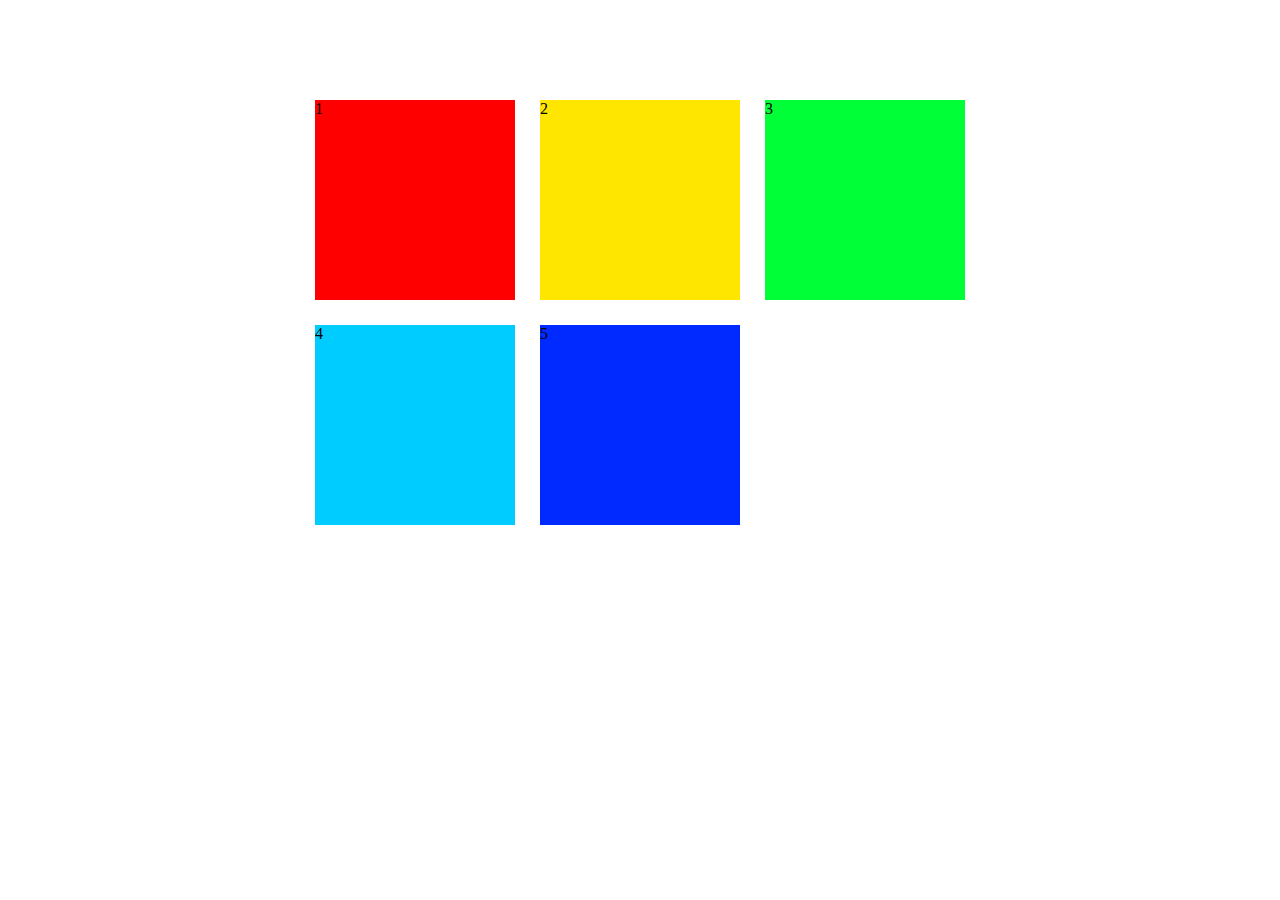
<file: index.html>
<!DOCTYPE html>
<html lang="ja">
<head>
  <meta charset="UTF-8">
  <meta name="viewport" content="width=device-width, initial-scale=1.0">
  <title>Document</title>
  <link rel="stylesheet" href="style.css">
</head>
<body>
  <div class="con">
    <div class="box box-1">1</div>
    <div class="box box-2">2</div>
    <div class="box box-3">3</div>
    <div class="box box-4">4</div>
    <div class="box box-5">5</div>
  </div>
</body>
</html>
</file>
<file: style.css>
.con {
  width: 650px;
  display: flex;
  flex-wrap: wrap;
  gap:25px;
  margin: 100px auto;
}

.box {
  width: 200px;
  height: 200px;
}

.box-1 {
  background: #ff0000;
}

.box-2 {
  background: #ffe600;
}

.box-3 {
  background: #00ff37;
}

.box-4 {
  background: #00ccff;
}

.box-5 {
  background: #002aff;
}
</file>
